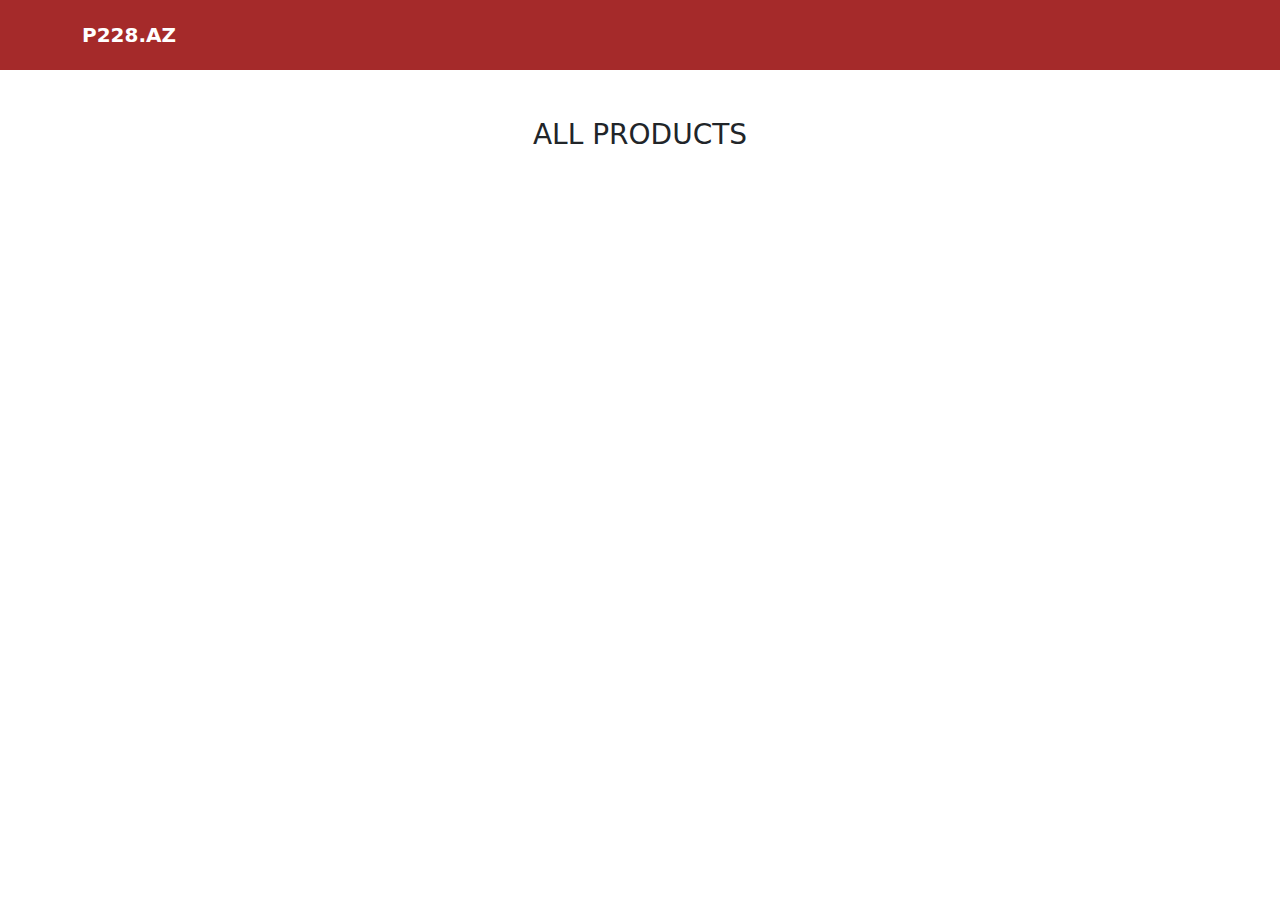
<file: 10.Storage/index.html>
<!DOCTYPE html>
<html lang="en">
<head>
  <meta charset="UTF-8">
  <meta http-equiv="X-UA-Compatible" content="IE=edge">
  <meta name="viewport" content="width=device-width, initial-scale=1.0">
  <title>Storage</title>
  <link rel="stylesheet" href="	https://cdn.jsdelivr.net/npm/bootstrap@5.2.1/dist/css/bootstrap.min.css">
  <link rel="stylesheet" href="assets/css/style.css">
  <link rel="stylesheet" href="https://cdnjs.cloudflare.com/ajax/libs/font-awesome/6.2.0/css/all.min.css" integrity="sha512-xh6O/CkQoPOWDdYTDqeRdPCVd1SpvCA9XXcUnZS2FmJNp1coAFzvtCN9BmamE+4aHK8yyUHUSCcJHgXloTyT2A==" crossorigin="anonymous" referrerpolicy="no-referrer" />
</head>
<body>

  <header>
    <div class="container">
      <div class="row align-items-center">
        <div class="col-lg-2">
          <a href="index.html">P228.AZ</a>
        </div>
        <div class="col-lg-10 text-end">
          <a href="basket.html">
            <i class="fa-solid fa-basket-shopping">
              <span id="count"></span>
            </i>
          </a>
        </div>
      </div>
    </div>
  </header>

  <section id="Products" class="mt-5">
    <div class="container">
      <h3 class="text-center">ALL PRODUCTS</h3>
      <div class="row g-5" id="list">
      
      </div>
    </div>
  </section>
     
 
    


  <script src="assets/js/app.js"></script>
</body>
</html>
</file>
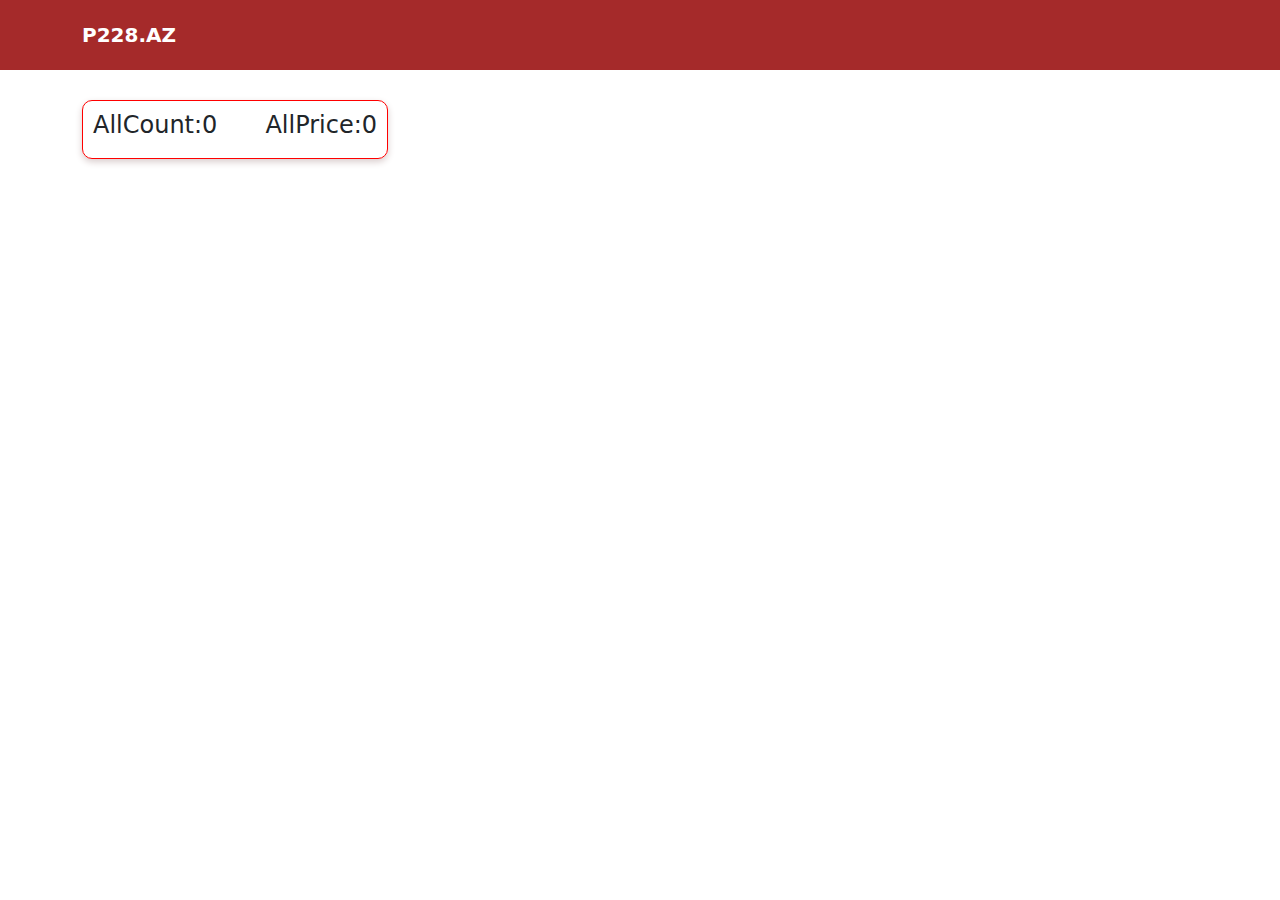
<file: 10.Storage/basket.html>
<!DOCTYPE html>
<html lang="en">
<head>
  <meta charset="UTF-8">
  <meta http-equiv="X-UA-Compatible" content="IE=edge">
  <meta name="viewport" content="width=device-width, initial-scale=1.0">
  <title>Storage</title>
  <link rel="stylesheet" href="	https://cdn.jsdelivr.net/npm/bootstrap@5.2.1/dist/css/bootstrap.min.css">
  <link rel="stylesheet" href="assets/css/style.css">
  <link rel="stylesheet" href="https://cdnjs.cloudflare.com/ajax/libs/font-awesome/6.2.0/css/all.min.css" integrity="sha512-xh6O/CkQoPOWDdYTDqeRdPCVd1SpvCA9XXcUnZS2FmJNp1coAFzvtCN9BmamE+4aHK8yyUHUSCcJHgXloTyT2A==" crossorigin="anonymous" referrerpolicy="no-referrer" />
</head>
<body>

    <header>
        <div class="container">
          <div class="row align-items-center">
            <div class="col-lg-2">
              <a href="index.html">P228.AZ</a>
            </div>
            <div class="col-lg-10 text-end">
              <a href="basket.html">
                <i class="fa-solid fa-basket-shopping">
                  <span id="count"></span>
                </i>
              </a>
            </div>
          </div>
        </div>
      </header>

      


      <section id="Cart">
        <div class="container">
        <div class="all">
            <div id="basket-list"></div>
            <div id="calc"></div>
          </div>
        </div>
      </section>


  <script src="assets/js/basket.js"></script>
</body>
</html>
</file>
<file: 10.Storage/assets/css/style.css>
* {
  margin: 0;
  padding: 0;
  box-sizing: border-box;
}

header {
  background-color: brown;
  padding: 20px 0;
  position: -webkit-sticky;
  position: sticky;
  top: 0;
  z-index: 1111111;
}

header a {
  text-decoration: none;
  font-size: 20px;
  font-weight: bold;
  color: #fff;
}

i {
  font-size: 20px;
  color: #fff;
  position: relative;
}

#Products img {
  -o-object-fit: contain;
     object-fit: contain;
  height: 200px;
}

#count {
  position: absolute;
  font-size: 12px;
  color: brown;
  background: #fff;
  padding: 2px 5px;
  border-radius: 100%;
  font-weight: bold;
  top: -10px;
  right: -18px;
}

#basket-list img {
  width: 10%;
}

.basket-box {
  margin-top: 30px;
  box-shadow: 0px 3px 7px #d9cdcd;
  border-radius: 10px;
  padding: 10px;
  border: 1px solid red;
}

.all {
  display: flex;
}/*# sourceMappingURL=style.css.map */
</file>
